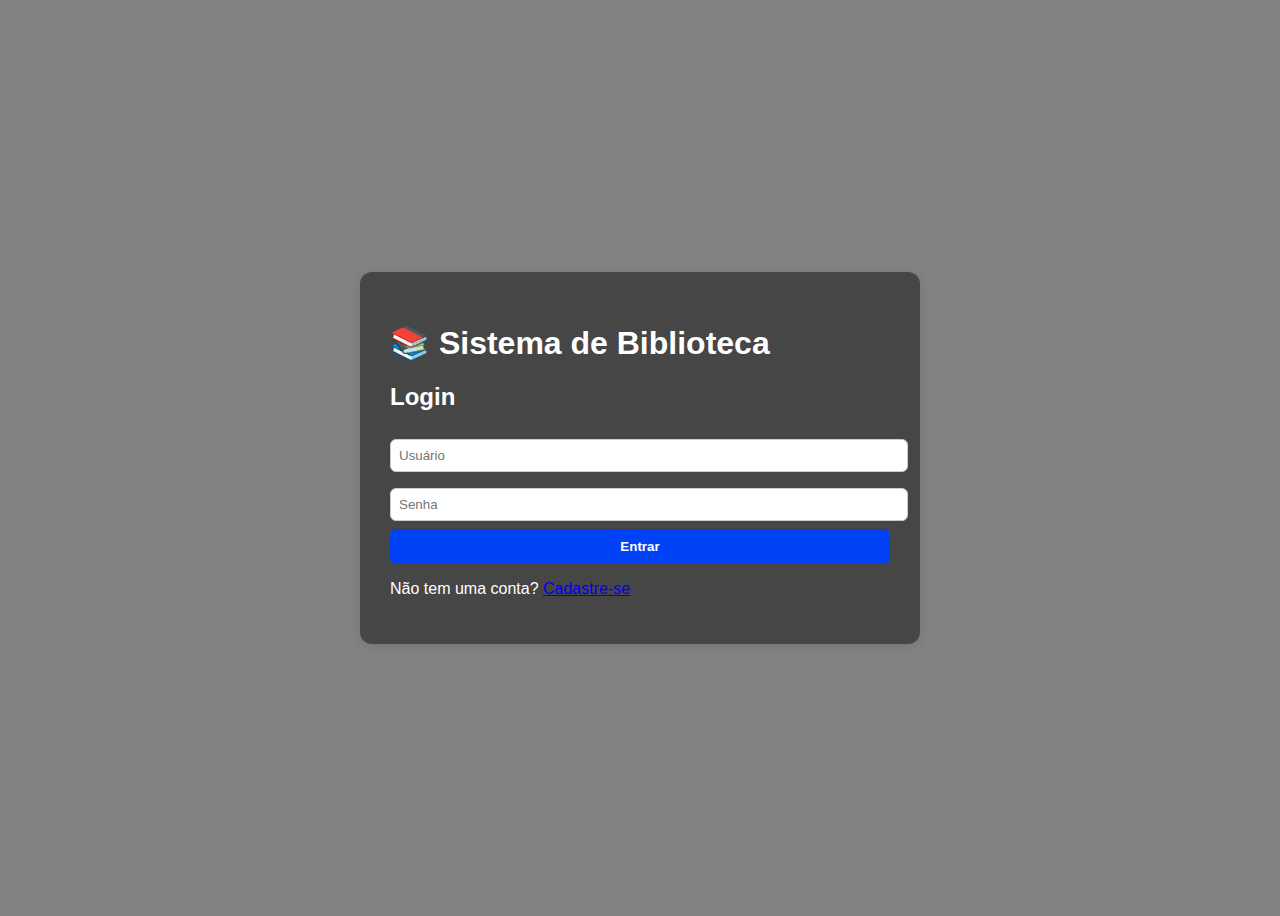
<file: frontend/index.html>
<!DOCTYPE html>
<html lang="pt-BR">
<head>
  <meta charset="UTF-8" />
  <meta name="viewport" content="width=device-width, initial-scale=1.0" />
  <title>Login - Biblioteca</title>
  <link rel="stylesheet" href="style.css" />
</head>
<body>
  <div class="container">
    <h1>📚 Sistema de Biblioteca</h1>
    <div id="login-area">
      <h2>Login</h2>
      <input type="text" id="login-username" placeholder="Usuário" />
      <input type="password" id="login-password" placeholder="Senha" />
      <button id="login-btn" type="button" class="btn" onclick="fazerLogin()">Entrar</button>

      <p>Não tem uma conta? <a href="cadastro.html">Cadastre-se</a></p>
    </div>

    <div id="cadastro-area" class="hidden">
      <h2>Criar Conta</h2>
      <input type="text" id="cad-username" placeholder="Usuário" />
      <input type="password" id="cad-password" placeholder="Senha" />
      <button onclick="cadastrarUsuario()">Cadastrar</button>
      <p>Já tem conta? <a href="#" onclick="toggleCadastro()">Voltar ao login</a></p>
    </div>
  </div>

  <script src="script.js" defer></script>
</body>
</html>
</file>
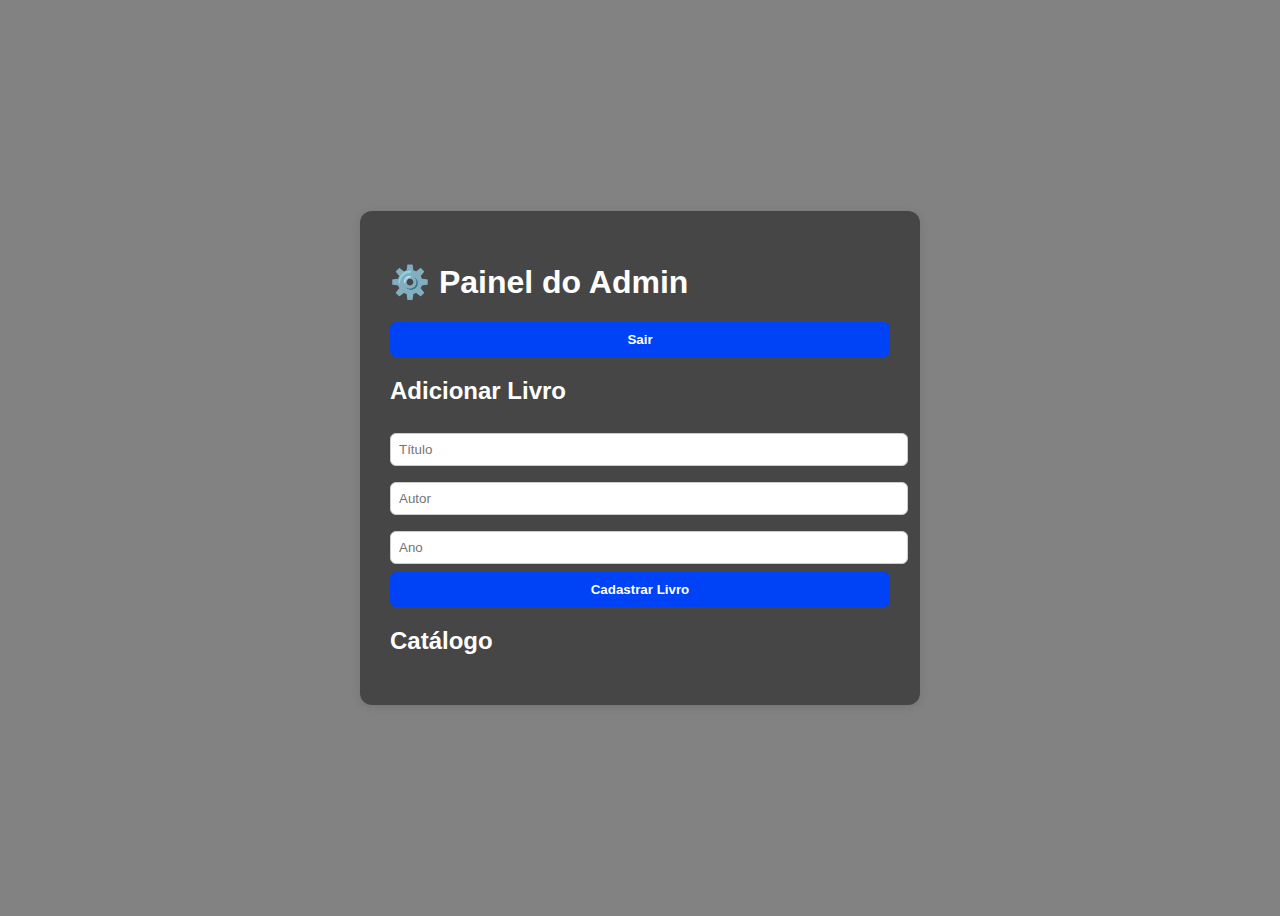
<file: frontend/admin.html>
<!DOCTYPE html>
<html lang="pt-BR">
<head>
  <meta charset="UTF-8" />
  <meta name="viewport" content="width=device-width, initial-scale=1.0" />
  <title>Admin - Biblioteca</title>
  <link rel="stylesheet" href="style.css" />
</head>
<body>
  <div class="container">
    <h1>⚙️ Painel do Admin</h1>
    <button onclick="logout()">Sair</button>
    <h2>Adicionar Livro</h2>
    <input type="text" id="adm-titulo" placeholder="Título" />
    <input type="text" id="adm-autor" placeholder="Autor" />
    <input type="number" id="adm-ano" placeholder="Ano" />
    <button onclick="cadastrarLivro()">Cadastrar Livro</button>
    <h2>Catálogo</h2>
    <ul id="catalogo-lista"></ul>
  </div>
  <script src="script.js"></script>
</body>
</html>
</file>
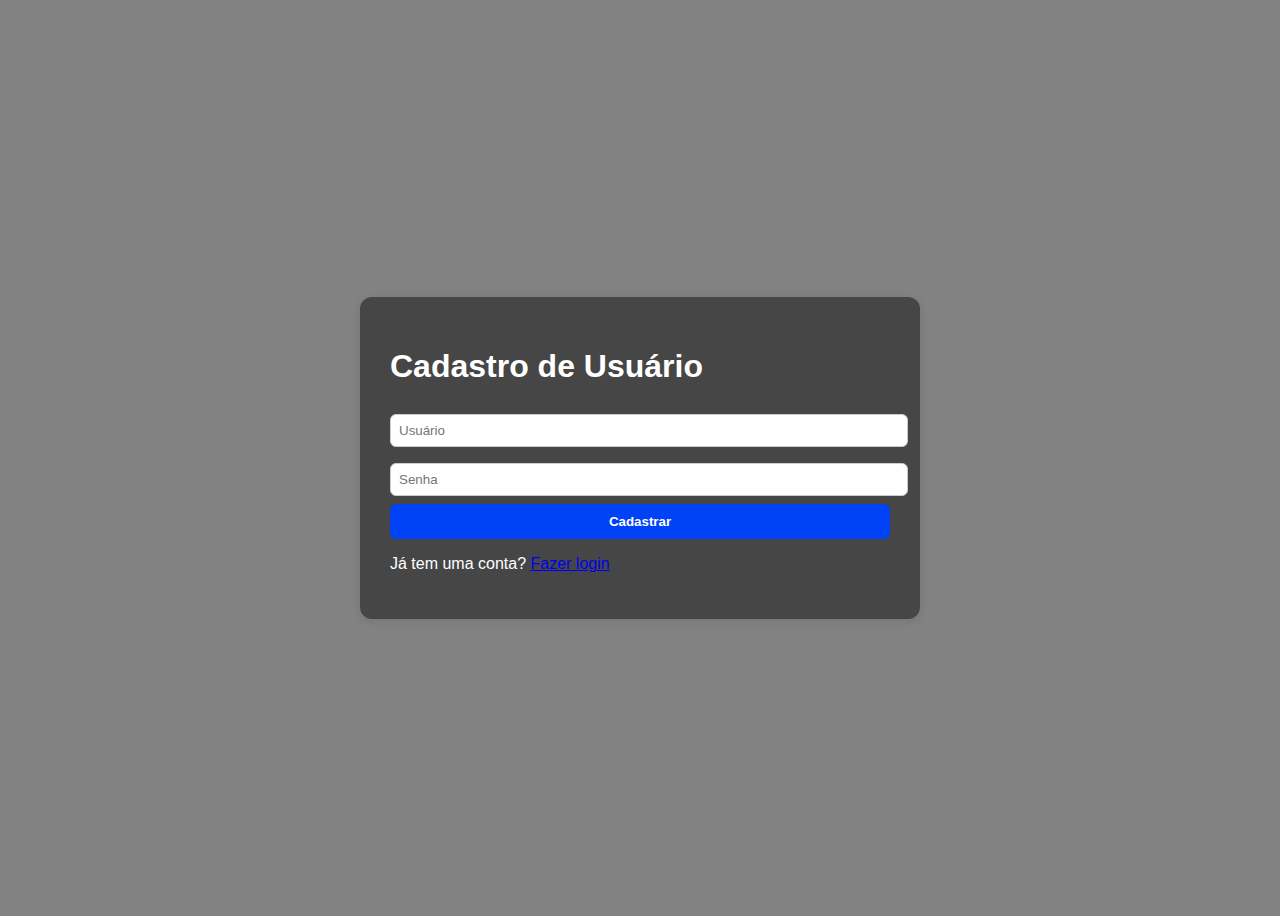
<file: frontend/cadastro.html>
<!DOCTYPE html>
<html lang="pt-br">
<head>
  <meta charset="UTF-8">
  <title>Cadastro de Usuário - Biblioteca</title>
  <link rel="stylesheet" href="style.css">
</head>
<body>
  <div class="container">
    <h1>Cadastro de Usuário</h1>
    <form id="registerForm">
      <input type="text" id="username" placeholder="Usuário" required>
      <input type="password" id="password" placeholder="Senha" required>
      <button type="submit">Cadastrar</button>
    </form>
    <p>Já tem uma conta? <a href="index.html">Fazer login</a></p>
  </div>

  <script src="script.js"></script>
</body>
</html>
</file>
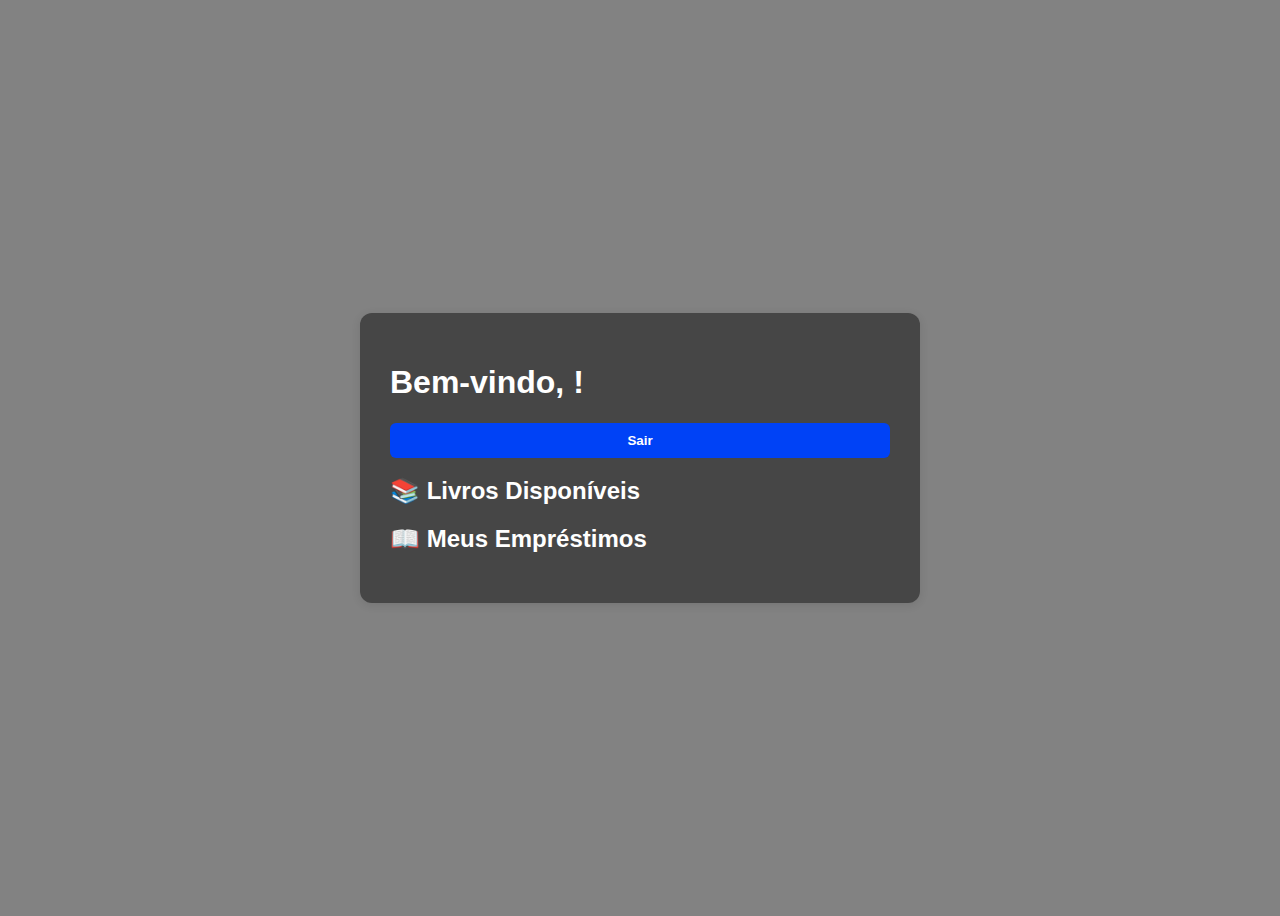
<file: frontend/dashboard.html>
<!DOCTYPE html>
<html lang="pt-BR">
<head>
  <meta charset="UTF-8" />
  <meta name="viewport" content="width=device-width, initial-scale=1.0" />
  <title>Painel do Usuário</title>
  <link rel="stylesheet" href="style.css" />
</head>
<body>
  <div class="container">
    <h1>Bem-vindo, <span id="user-nome"></span>!</h1>
    <button onclick="logout()">Sair</button>
    <h2>📚 Livros Disponíveis</h2>
    <ul id="livros-lista"></ul>

    <h2>📖 Meus Empréstimos</h2>
    <ul id="emprestimos-lista"></ul>
  </div>
  <script src="script.js"></script>
</body>
</html>
</file>
<file: frontend/style.css>
body {
  font-family: Calibri, sans-serif;
  background: #828282;
  color: #ffffff;
  display: flex;
  justify-content: center;
  align-items: center;
  height: 100vh;
}
.container {
  background: rgb(70, 70, 70);
  padding: 30px;
  border-radius: 12px;
  width: 500px;
  box-shadow: 0 2px 10px rgba(0, 0, 0, 0.1);
}
input {
  width: 100%;
  margin: 8px 0;
  padding: 8px;
  border-radius: 6px;
  border: 1px solid #ccc;
}
button {
  width: 100%;
  padding: 10px;
  border: none;
  background: #0042f6;
  color: white;
  font-weight: bold;
  border-radius: 6px;
  cursor: pointer;
}
button:hover { background: #461ff5; }
.hidden { display: none; }
ul { list-style: none; padding: 0; }
li { margin: 8px 0; padding: 8px; background: #f9f9f9; border-radius: 6px; }

ul li {
  color: black;
}
</file>
